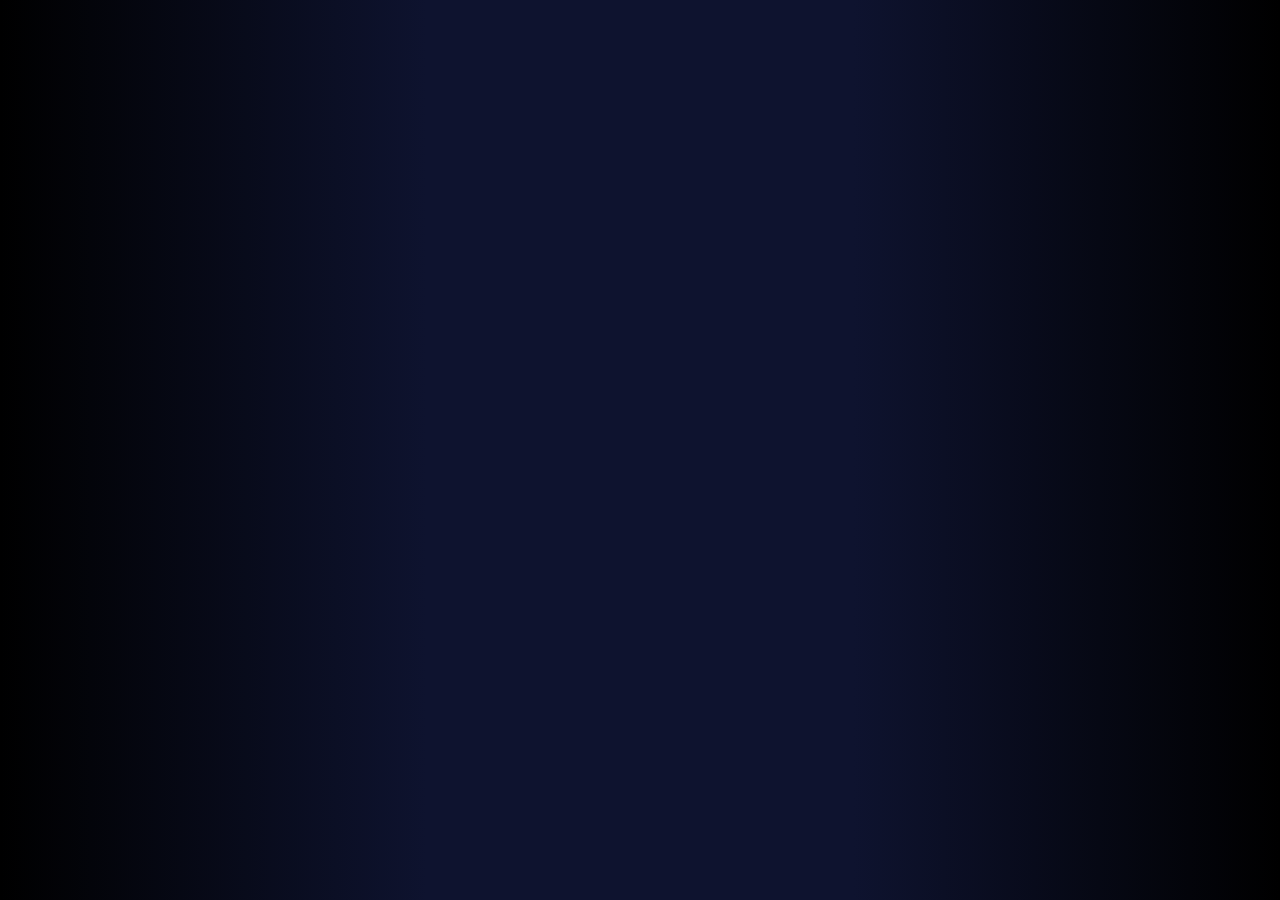
<file: games/alien-pyramid.html>
<!DOCTYPE html>
<html lang="en">
<head>
    <meta charset="UTF-8">
    <meta http-equiv="X-UA-Compatible" content="IE=edge">
    <meta name="viewport" content="width=device-width, initial-scale=1.0">
    <title>Document</title>
</head>
<style>
    *{
        margin: 0px;
        padding: 0px;
    }
    .main{
        /* width: 100%; */
        height: 100vh;
        background-image: linear-gradient(to right,rgb(0, 0, 0),rgb(14, 19, 47),rgb(14, 19, 47),rgb(0, 0, 0));
        display: flex;
        justify-content: center;
        align-items: center;
    }
</style>
<body>
    <div class="main">
        <script src="https://cdn.htmlgames.com/embed.js?game=AlienPyramidSolitaire&amp;bgcolor=white"></script>
        </div>
</body>
</html>
</file>
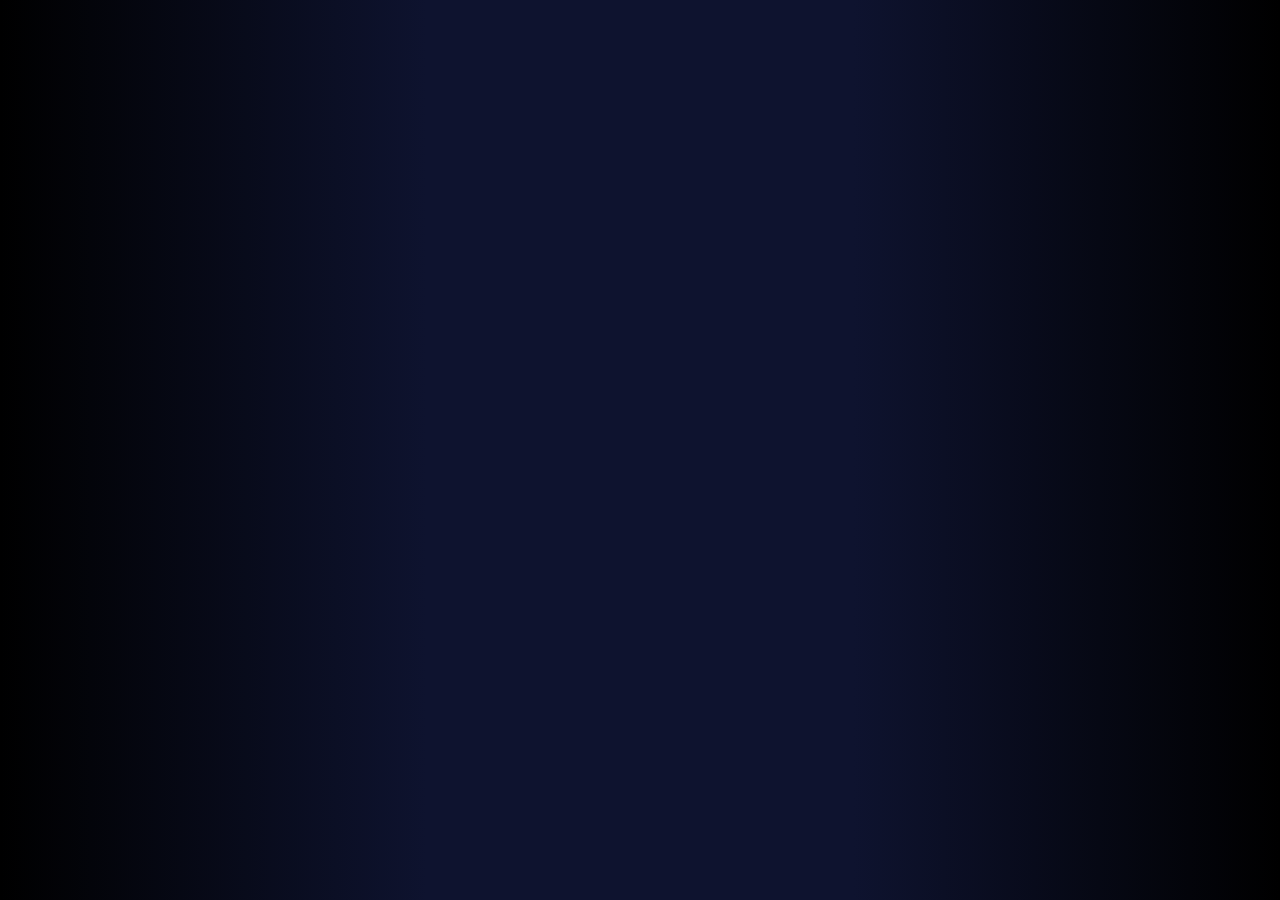
<file: games/carrom-pool.html>
<!DOCTYPE html>
<html lang="en">
<head>
    <meta charset="UTF-8">
    <meta http-equiv="X-UA-Compatible" content="IE=edge">
    <meta name="viewport" content="width=device-width, initial-scale=1.0">
    <title>Document</title>
</head>
<style>
    *{
        margin: 0px;
        padding: 0px;
    }
    .main{
        /* width: 100%; */
        height: 100vh;
        background-image: linear-gradient(to right,rgb(0, 0, 0),rgb(14, 19, 47),rgb(14, 19, 47),rgb(0, 0, 0));
        display: flex;
        justify-content: center;
        align-items: center;
    }
</style>
<body>
    <div class="main">
        <script src="https://cdn.htmlgames.com/embed.js?game=CarromPool&amp;bgcolor=white"></script>
    </div>
</body>
</html>
</file>
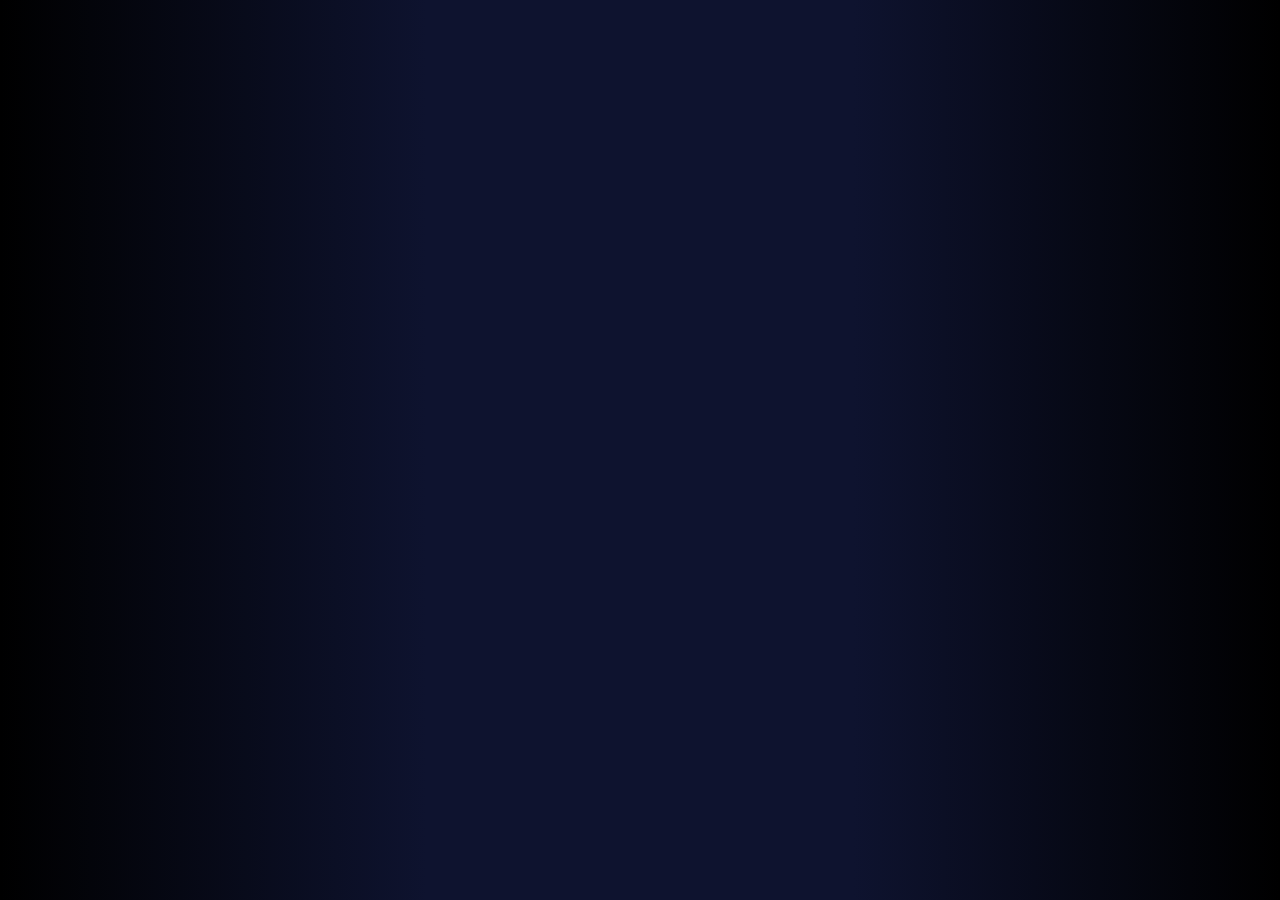
<file: games/egypt-ruins.html>
<!DOCTYPE html>
<html lang="en">
<head>
    <meta charset="UTF-8">
    <meta http-equiv="X-UA-Compatible" content="IE=edge">
    <meta name="viewport" content="width=device-width, initial-scale=1.0">
    <title>Document</title>
</head>
<style>
    *{
        margin: 0px;
        padding: 0px;
    }
    .main{
        /* width: 100%; */
        height: 100vh;
        background-image: linear-gradient(to right,rgb(0, 0, 0),rgb(14, 19, 47),rgb(14, 19, 47),rgb(0, 0, 0));
        display: flex;
        justify-content: center;
        align-items: center;
    }
</style>
<body>
    <div class="main">
        <script src="https://cdn.htmlgames.com/embed.js?game=EgyptRuins&amp;bgcolor=white"></script>
    </div>
</body>
</html>
</file>
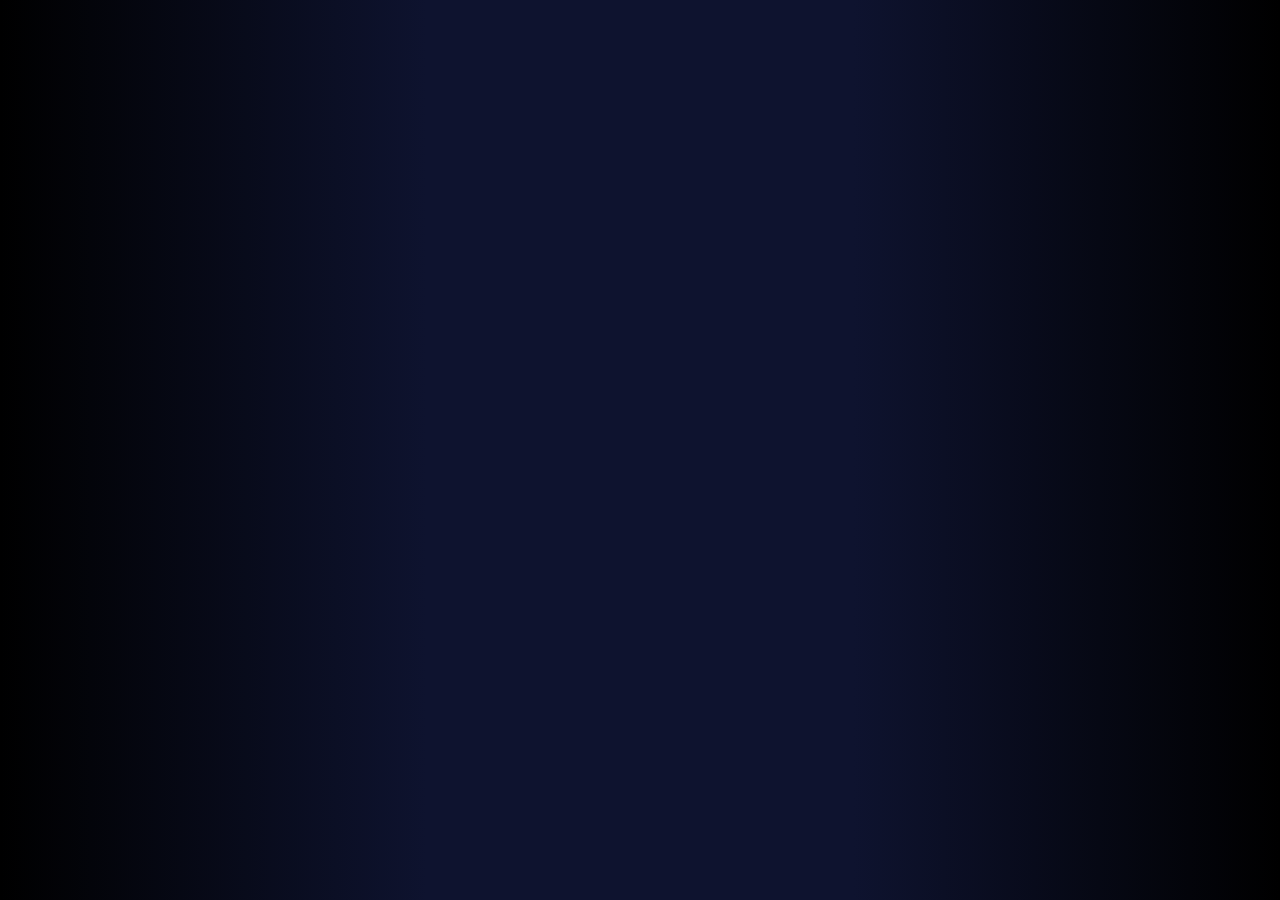
<file: games/helix-jump.html>
<!DOCTYPE html>
<html lang="en">
<head>
    <meta charset="UTF-8">
    <meta http-equiv="X-UA-Compatible" content="IE=edge">
    <meta name="viewport" content="width=device-width, initial-scale=1.0">
    <title>Document</title>
</head>
<style>
    *{
        margin: 0px;
        padding: 0px;
    }
    .main{
        /* width: 100%; */
        height: 100vh;
        background-image: linear-gradient(to right,rgb(0, 0, 0),rgb(14, 19, 47),rgb(14, 19, 47),rgb(0, 0, 0));
        display: flex;
        justify-content: center;
        align-items: center;
    }
</style>
<body>
    <div class="main">
        <script src="https://cdn.htmlgames.com/embed.js?game=EgyptRunes&amp;bgcolor=white"></script>
        </div>
</body>
</html>
</file>
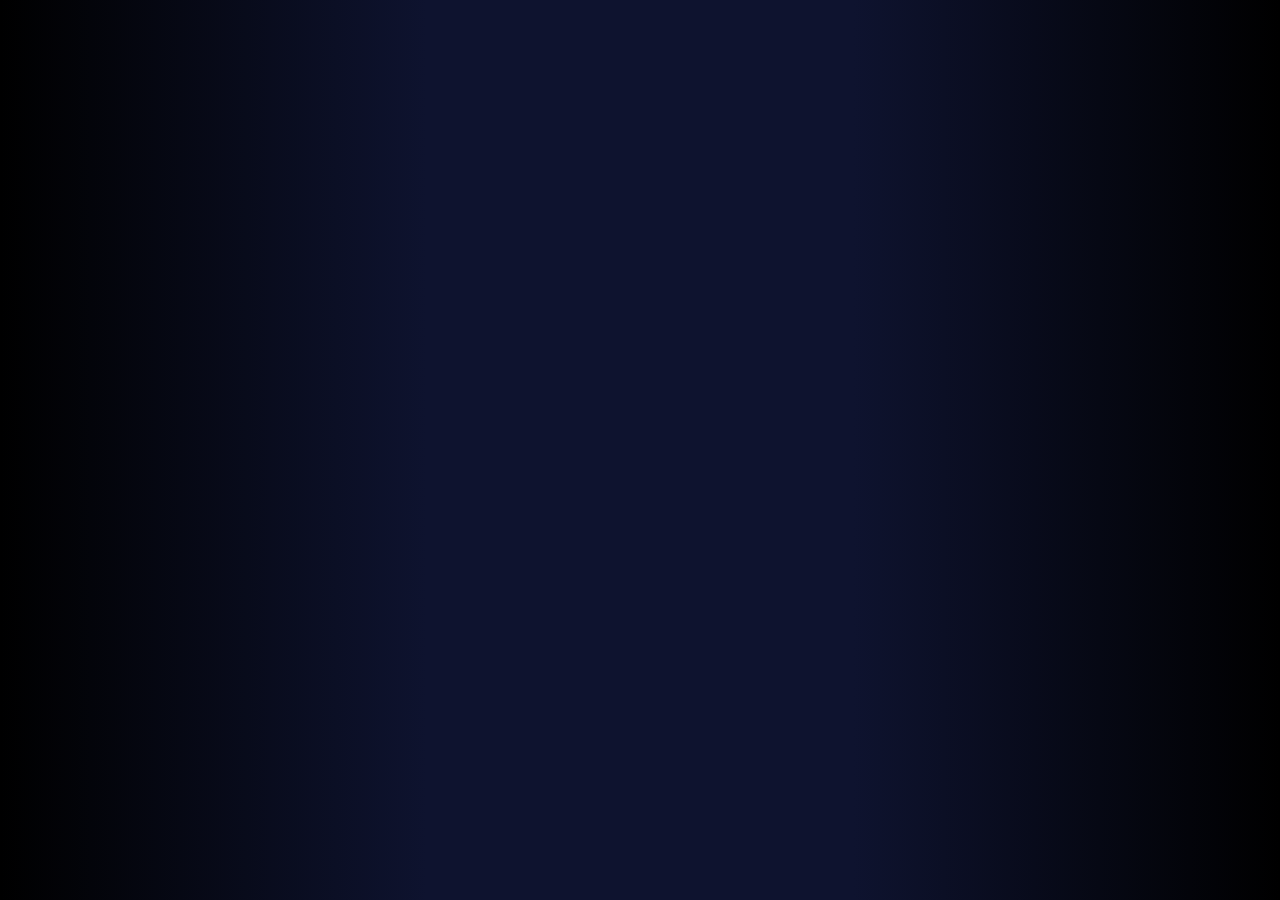
<file: games/mahjong-garden.html>
<!DOCTYPE html>
<html lang="en">
<head>
    <meta charset="UTF-8">
    <meta http-equiv="X-UA-Compatible" content="IE=edge">
    <meta name="viewport" content="width=device-width, initial-scale=1.0">
    <title>Document</title>
</head>
<style>
    *{
        margin: 0px;
        padding: 0px;
    }
    .main{
        /* width: 100%; */
        height: 100vh;
        background-image: linear-gradient(to right,rgb(0, 0, 0),rgb(14, 19, 47),rgb(14, 19, 47),rgb(0, 0, 0));
        display: flex;
        justify-content: center;
        align-items: center;
    }
</style>
<body>
    <div class="main">
        <script src="https://cdn.htmlgames.com/embed.js?game=MahjongButterflyGarden&amp;bgcolor=white"></script>
    </div>
</body>
</html>
</file>
